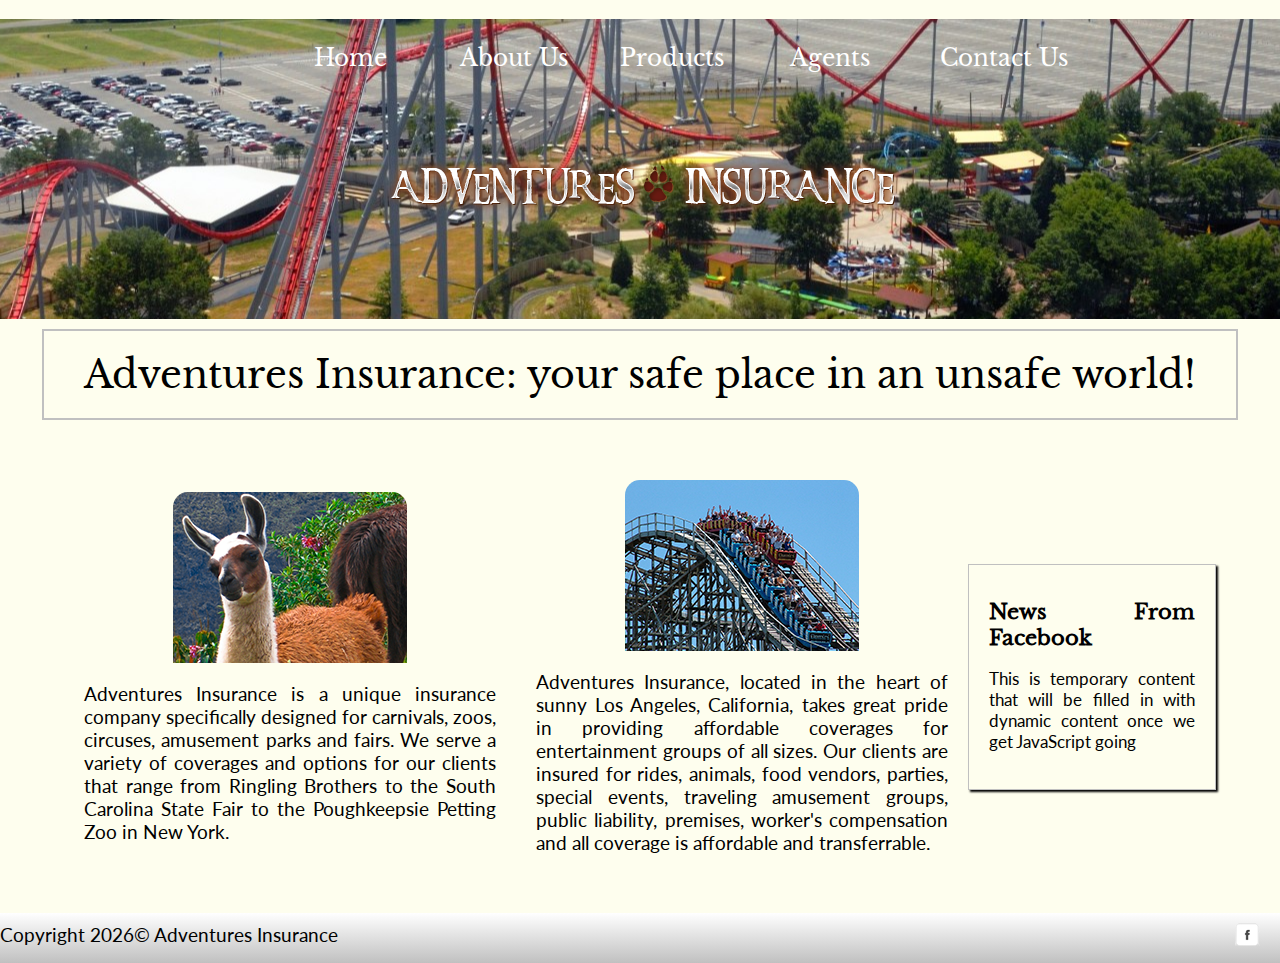
<file: index.html>
﻿<!DOCTYPE html>

<html lang="en" xmlns="http://www.w3.org/1999/xhtml">
<head>
    <meta charset="utf-8" />
    <meta name="description" content="Adventures Insurance, a unique insurance from LA, California.">
    <title>Adventures Insurance Home</title>

    <link rel="stylesheet" type="text/css" href="styles.css" />
	<link href="https://fonts.googleapis.com/css?family=Lato&display=swap" rel="stylesheet">
</head>
<body>

    <!--the heading linking all the pages-->
    <header>
        <nav>
            <ul>
                <li><a href="index.html">Home</a></li>
                <li><a href="about.html">About Us</a></li>
                <li><a href="#">Products</a></li>
                <li><a href="#">Agents</a></li>
                <li><a href="contact.html">Contact Us</a></li>
            </ul>
        </nav>
		<img src="images/logo.png" id="headerLogo" alt="Adventures Insurance Logo" />
    </header>
    

    <!--the motto that should be in a box-->
    <section class="motto">
        <p>Adventures Insurance: your safe place in an unsafe world!</p>
    </section>

    <!--section with articles spaced out, with rounded images on top-->
    <section class="middle">
        <article class="art1">
            <img src="images/llama.png" alt="Llama close-up"/>
            <p>
                Adventures Insurance is a unique insurance company specifically designed for carnivals, zoos, circuses, amusement parks and fairs. We serve a variety of coverages and options for our clients that range from Ringling Brothers to the South Carolina State Fair to the Poughkeepsie Petting Zoo in New York.
            </p>
        </article>
		
        <article class="art2">
            <img src="images/coaster.png" alt="roller coaster dropping"/>
            <p>
                Adventures Insurance, located in the heart of sunny Los Angeles, California, takes great pride in providing affordable coverages for entertainment groups of all sizes. Our clients are insured for rides, animals, food vendors, parties, special events, traveling amusement groups, public liability, premises, worker's compensation and all coverage is affordable and transferrable.
            </p>
        </article>
		
        <!--the social media article that should change using javascript-->
        <article class="socialmedia">
            <h1>News From Facebook</h1>
            <p id="facebookNews">This is temporary content that will be filled in with dynamic content once we get JavaScript going</p>
        </article>
    </section>

    <footer>
        <p><span id="copyrightYear"></span><img src="images/facebookgray.png" id="facebookLogo" /></p>
    </footer>
	<script src="insuranceScript.js"></script>
</body>
</html>
</file>
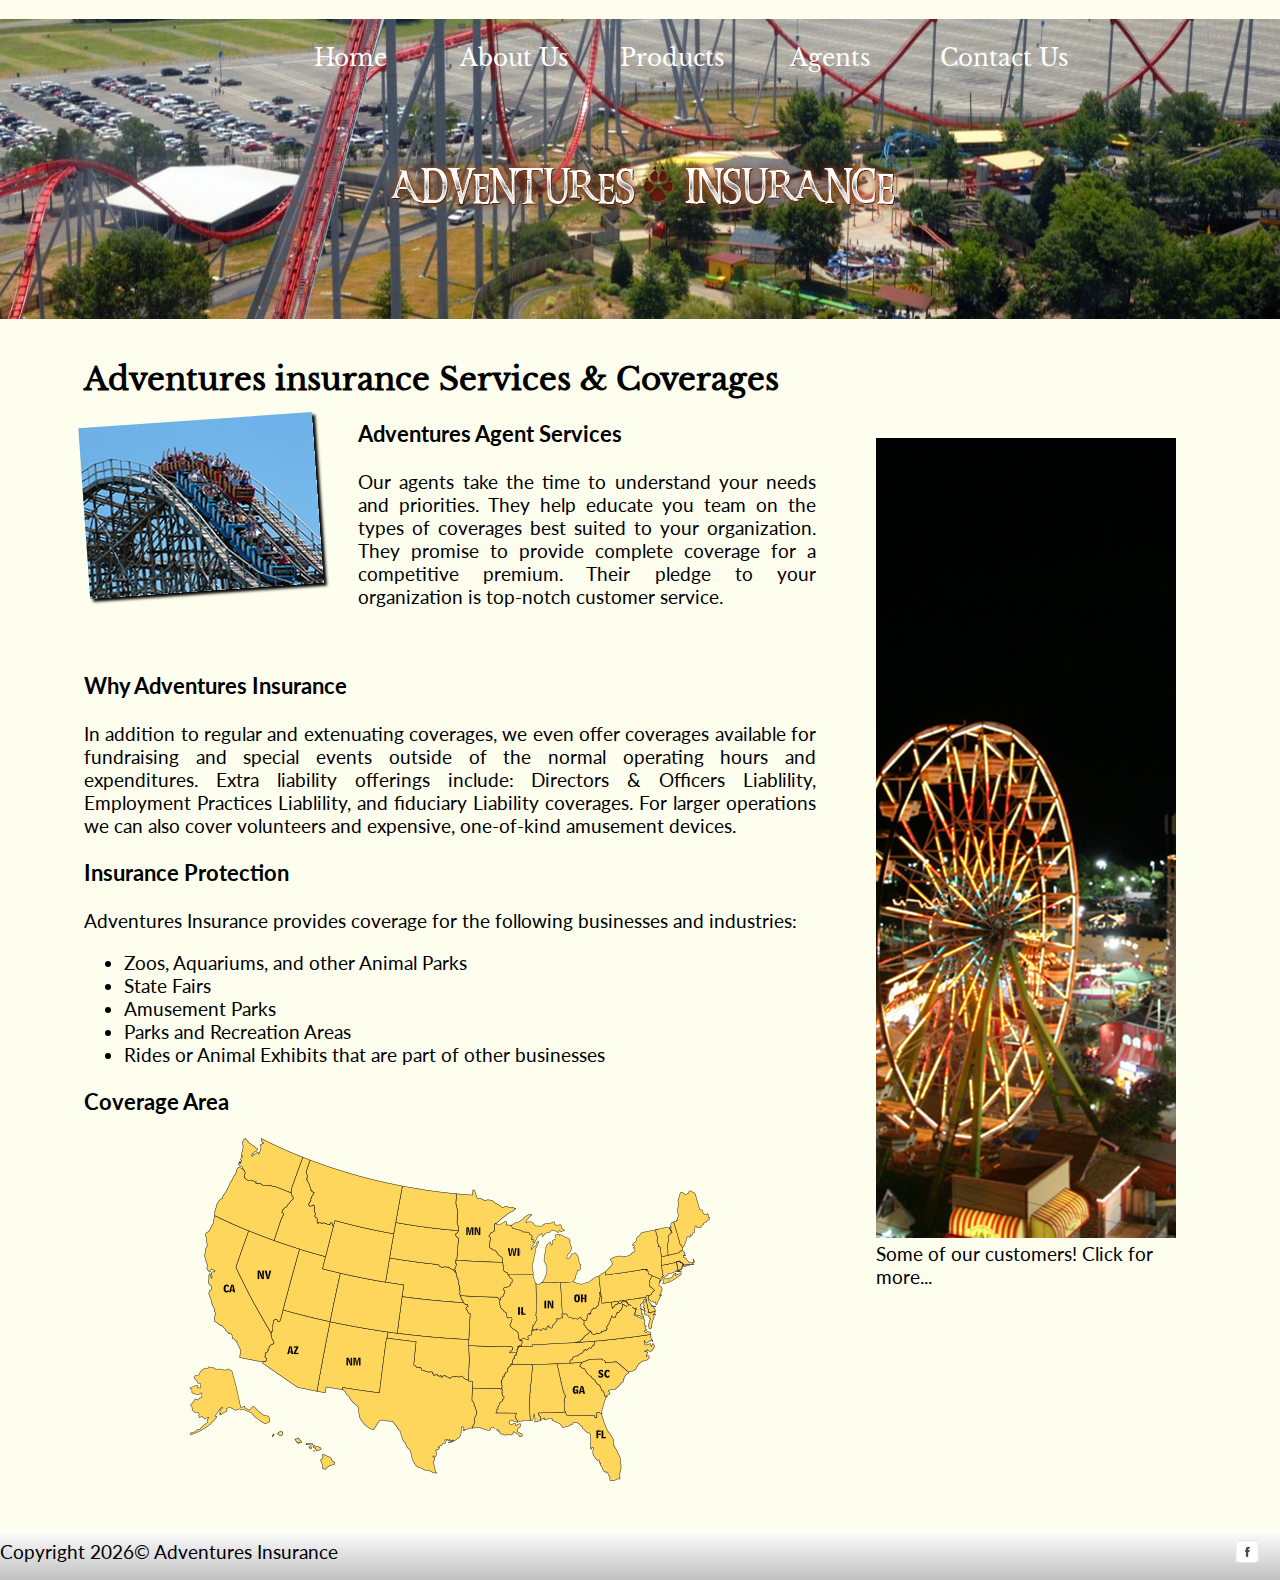
<file: about.html>
﻿<!DOCTYPE html>

<html lang="en" xmlns="http://www.w3.org/1999/xhtml">
<head>
    <meta charset="utf-8" />
    <meta name="description" content="Insurance policies for several businesses and industries.">
    <title>About Us</title>
	
	<link rel="stylesheet" type="text/css" href="styles.css" />
	<link href="https://fonts.googleapis.com/css?family=Lato&display=swap" rel="stylesheet">
</head>

<body>

    <!--the heading linking all the pages-->
    <header>
        <nav>
            <ul>
                <li><a href="index.html">Home</a></li>
                <li><a href="about.html">About Us</a></li>
                <li><a href="#">Products</a></li>
                <li><a href="#">Agents</a></li>
                <li><a href="contact.html">Contact Us</a></li>
            </ul>
        </nav>
        <img src="images/logo.png" id="headerLogo" alt="Adventures Insurance Logo" />
    </header>

    <section class="middle">
        <article class="magazine">

            <h1>Adventures insurance Services & Coverages</h1>

            <div>

                <img src="images/coaster.png" />
                <h3>Adventures Agent Services</h3>
                <p>Our agents take the time to understand your needs and priorities. They help educate you team on the types of coverages best suited to your organization. They promise to  provide complete coverage for a competitive premium. Their pledge to your organization is top-notch customer service.</p>

            </div>

            <br />
            <h3>Why Adventures Insurance</h3>

            <p>In addition to regular and extenuating coverages, we even offer coverages available for fundraising and special events outside of the normal operating hours and expenditures. Extra liability offerings include: Directors & Officers Liablility, Employment Practices Liablility, and fiduciary Liability coverages. For larger operations we can also cover volunteers and expensive, one-of-kind amusement devices. </p>

            <h3>Insurance Protection</h3>

            <p>Adventures Insurance provides coverage for the following businesses and industries:</p>

            <ul>
                <li>Zoos, Aquariums, and other Animal Parks</li>
                <li>State Fairs</li>
                <li>Amusement Parks</li>
                <li>Parks and Recreation Areas</li>
                <li>Rides or Animal Exhibits that are part of other businesses</li>
            </ul>

            <h3>Coverage Area</h3>

            <img src="images/coverage_map.png" id="coverageMap" />
        </article>

        <aside>
            <figure>
                <img src="images/Family_Kingdom_Amusement_Park_3.png" id="exhibitImage" />
                <figcaption>Some of our customers! Click for more...</figcaption>
            </figure>

        </aside>
    </section>

    <footer>
        <p><span id="copyrightYear"></span><img src="images/facebookgray.png" id="facebookLogo" /></p>
    </footer>
    <script src="insuranceScript.js"></script>
</body>
</html>
</file>
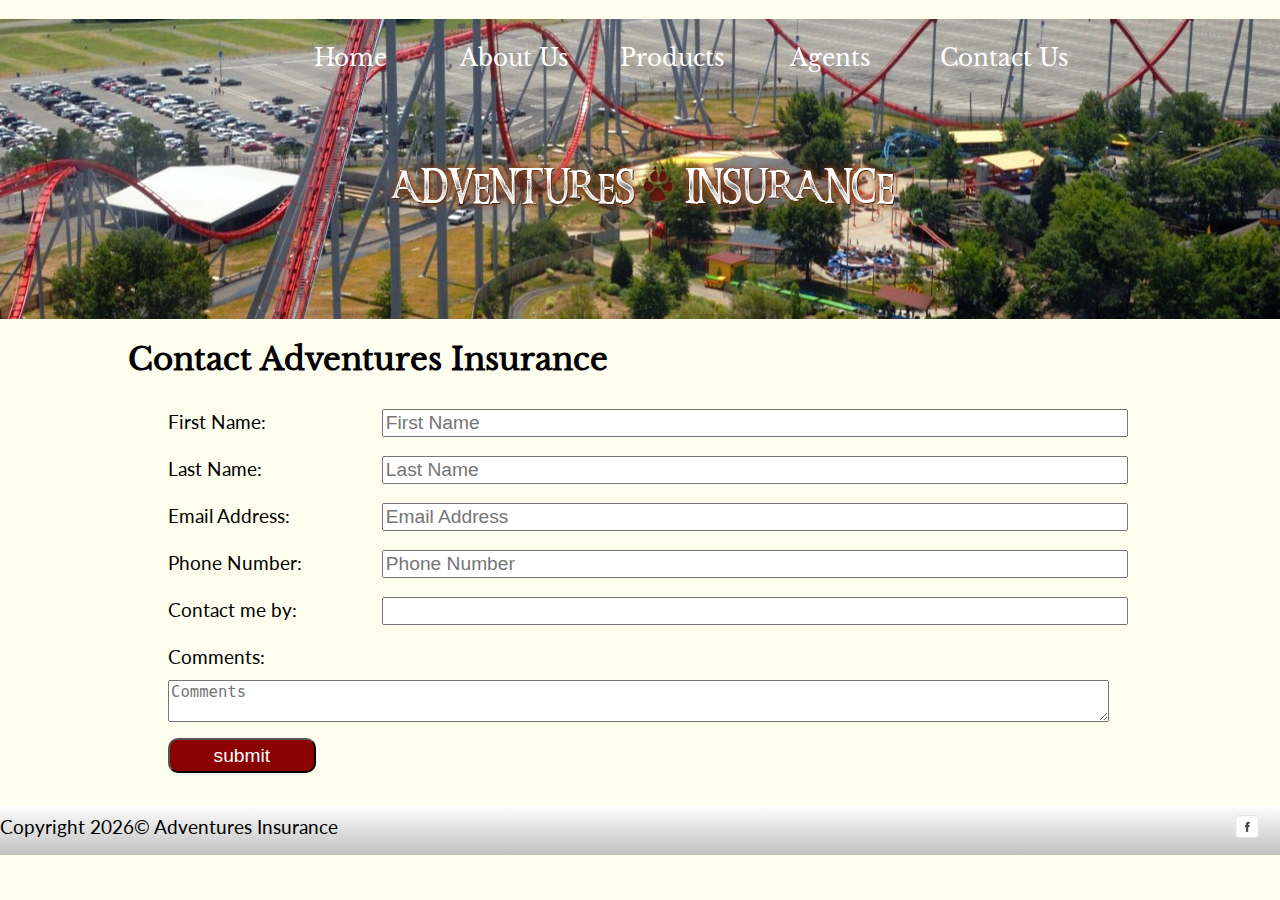
<file: contact.html>
﻿<!DOCTYPE html>

<html lang="en" xmlns="http://www.w3.org/1999/xhtml">
<head>
    <meta charset="utf-8" />
    <meta name="description" content="Contact Adventures Insurance">
    <title>Contact Us</title>
	
	<link rel="stylesheet" type="text/css" href="styles.css" />
	<link href="https://fonts.googleapis.com/css?family=Lato&display=swap" rel="stylesheet">
</head>
<body>


    <!--the heading linking all the pages-->
    <header>
        <nav>
            <ul>
                <li><a href="index.html">Home</a></li>
                <li><a href="about.html">About Us</a></li>
                <li><a href="#">Products</a></li>
                <li><a href="#">Agents</a></li>
                <li><a href="contact.html">Contact Us</a></li>
            </ul>
        </nav>
        <img src="images/logo.png" id="headerLogo" alt="Adventures Insurance Logo" />
    </header>
    <!--start of the form-->
    <section class="form">
        <form id="contactForm" method="post" action="http://severien.com/grit/formecho.php">
            <h1>Contact Adventures Insurance</h1>
            <ul>
                <li>
                    <label for="firstName">First Name:</label>
                    <input required="required" size="25" type="text" name="firstName" id="firstName" placeholder="First Name" />
                </li>
                <li>
                    <label for="lastName">Last Name:</label>
                    <input required="required" size="25" type="text" name="lastName" id="lastName" placeholder="Last Name" />
                </li>
                <li>
                    <label for="Email-Address">Email Address:</label>
                    <input required="required" size="25" type="text" name="emailAddress" id="emailAddress" placeholder="Email Address" />
                </li>
                <li>
                    <label for="Phone-Number">Phone Number:</label>
                    <input required="required" size="10" maxlength="7" type="text" name="phoneNumber" id="phoneNumber" placeholder="Phone Number" />
                </li>
                <li>
                    <label for="contactMe">Contact me by:</label>
                    <input required="required" list="contact-list" size="25" type="text" id="contactType" name="contactType" />

                    <datalist id="contact-list">
                        <option value="Email" />
                        <option value="Phone" />
                    </datalist>
                </li>
                <li>
                    <label for="commentSection">Comments:</label>
                    <textarea placeholder="Comments"></textarea>
                </li>
                <li>
                    <label>
                        <input type="submit" value="submit" class="inputbutton" />
                    </label>
                </li>
            </ul>
        </form>
    </section>

    <footer>
        <p><span id="copyrightYear"></span><img src="images/facebookgray.png" id="facebookLogo" /></p>
    </footer>
    <script src="insuranceScript.js"></script>
</body>
</html>
</file>
<file: styles.css>
﻿body
{
    font-family: 'Lato', sans-serif;
    font-size: 120%;
    background-color: #fefeee;
    margin: 0px;

}

@font-face {
  font-family: theLibre;
  src: url(fonts/LibreBaskerville-Regular.ttf) format('truetype');
}

img{
	border: none;
}

h1 {
    font-family: theLibre, sans-serif;
    font-size: 160%;
}


header {
    background-image: url("images/aerial-view-of-roller-coaster.jpg");
	background-position: center;
	background-repeat: no-repeat;
    height: 300px;
	text-align: center;


}

header img{
	display: block;
	margin-left: auto;
	margin-right: auto;
    margin-top: 80px;
}

/*Footer rules*/
footer {
    height: 50px;
    background-image: linear-gradient(white, silver);
}

#facebookLogo {
    float: right;
    margin-top: 10px;
    margin-right: 20px;
}

#copyrightYear {
    float: left;
    margin-top: 10px;
    margin-right: 20px;
}

/* rules for the navigation bar*/
nav {
	height: 50px;
}

nav ul{
	display: flex;
	justify-content: center;
	list-style-type: none;

}

nav ul li{
	font-family: theLibre;
	font-size: 120%;
	width: 100px;
	padding: 20px;
	margin-top: 5px;
	margin-left: 20px;
	white-space: nowrap;
}

nav ul li a{
	color: white;
	text-decoration: none;
}

a:hover{
    text-shadow: 2px 2px #000000;
}



/*homepage rules*/
.motto p {
    width: 90%;
    font-family: theLibre, sans-serif;
    font-size: 200%;
    text-align: center;
    border: 2px solid silver;
    padding: 20px;
    margin: auto;
    margin-top: 10px;
    margin-bottom: 40px;
}

.middle {
    display: flex;
    flex-direction: row;
    width: 90%;
    margin: auto;
}

.middle article{
    text-align: justify;
	padding: 20px;
    margin: auto;
}

.art1{
	flex: 2;
}

.art2 {
	flex: 2;
}

/*facebook article rules*/
.socialmedia{
	flex: 1;
	border: thin solid silver;
	box-shadow: 2px 2px 2px black;
}

.socialmedia h1 {
    font-size: 110%;
}


.socialmedia h3 {
    font-family: theLibre;
    font-size: 90%;
    font-weight: bold;
    margin-top: 5px;
    margin-bottom: 5px;
}

.socialmedia h4 {
    font-family: theLibre;
    font-size: 80%;
    font-weight: bold;
    margin-top: 5px;
    margin-bottom: 5px;
}

.socialmedia p{
    font-size: 90%;
}



.middle article img{
	display: block; 
    border-radius: 15px 15px 0px 0px;
	margin-left: auto;
	margin-right: auto;
    margin-bottom: 10px;
}

.magazine div img {
    float: left;
    border-radius: initial;
    margin-right: 40px;
    box-shadow: 3px 3px 3px #000000;
    transform: rotate(-4deg);
}

.magazine img:hover{
    transform: rotate(10deg);
}

.middle aside{
    margin-top: 100px;
}

#coverageMap{
    box-shadow: none;
    transform: none;
}



/* rules for the form */
form ul{
	list-style-type: none;
}

#contactForm{
    display: block;
    width: 80%;
    margin: auto;
}

#contactForm label{
	display: inline-block;
    padding: 12px 12px 12px 0px;
    width: 20%;
}

#contactForm input{
    width: 75%;
    font-size: 100%;
}

#contactForm textarea{
    width: 95%;
    font-size: 100%;
}

.inputbutton{
	color: white;
	border-radius: 10px 10px 10px 10px;
	background-color: darkred;
	height: 35px;
    width: 40px;

}



/*the media queries*/
@media screen and (max-width: 900px) {
    body{
        font-size: 100%;
    }

    header{
        height: 220px; 
    }

    #headerLogo {
        margin-top: 60px;
        width: 70%;
    }

    nav ul li{
        width: 65px;
        margin-left: 10px;
        font-size: 90%;
        padding: 10px;
    }

    .middle article img{
        height: 70%;
        width: auto;
    }
	
	.socialmedia{
		display: none;
	}
    
    .motto p{
        font-size: 160%;
    }

    #copyrightYear {
        font-size: 80%;
    }
}

@media screen and (max-width: 550px) {
    #contactForm label {
        width: 100%;
    }

    #contactForm input {
        width: 100%;
    }

    #contactForm textarea {
        width: 100%;
    }
}

@media screen and (max-width: 480px) {

    .motto p{
        font-size: 130%;
    }

    #headerLogo{
        height: 140px;
        margin-top: 20px;
    }

    nav ul li {
        width: 40px;
        margin-left: 8px;
        font-size: 60%;
        padding: 8px;
    }

    .middle {
        display: flex;
        flex-direction: column;
        
      
    }

    #copyrightYear {
        font-size: 60%;
    }

}
</file>
